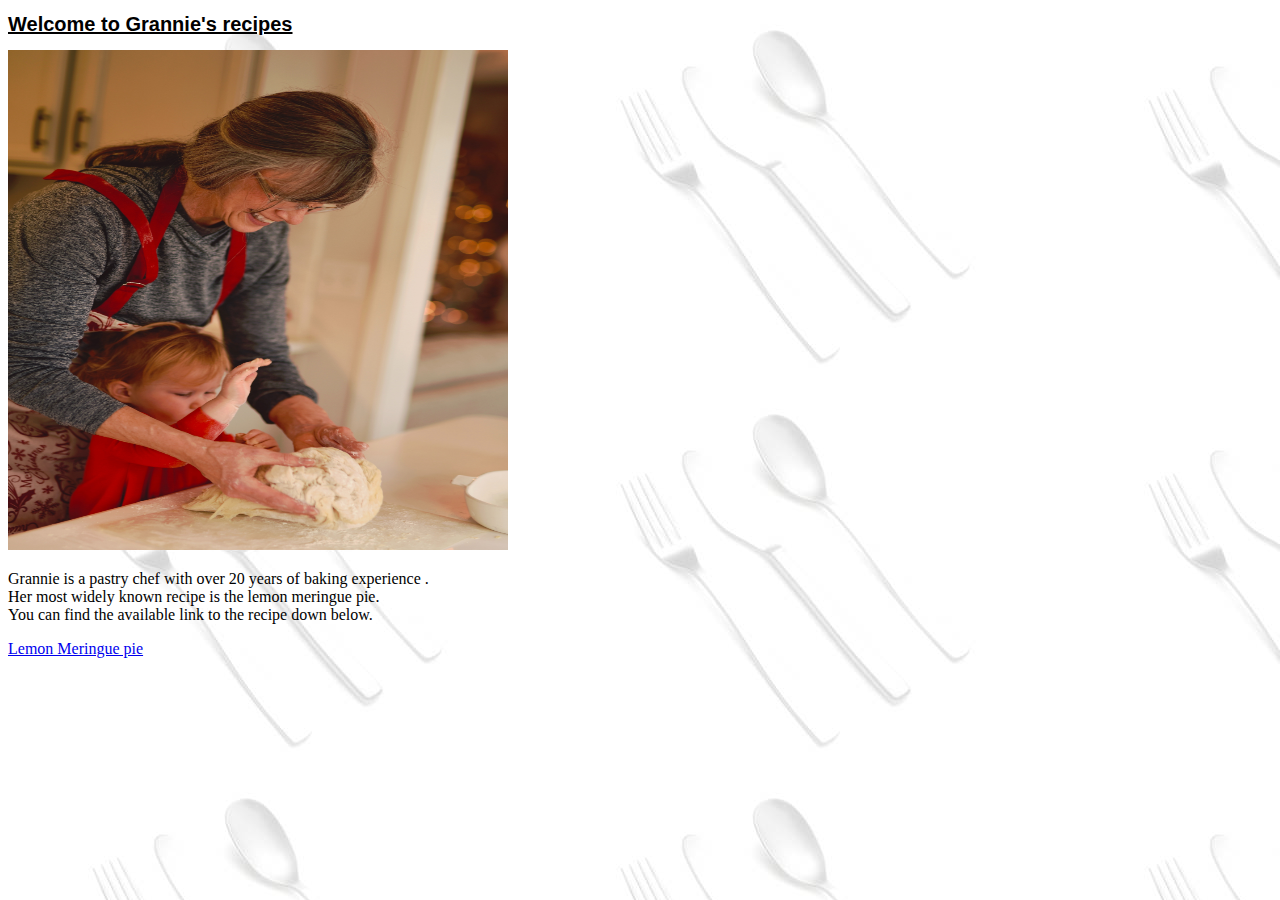
<file: index.html>
<!DOCTYPE html>
<html lang="en">
<head>
    <meta charset="UTF-8">
    <meta http-equiv="X-UA-Compatible" content="IE=edge">
    <meta name="viewport" content="width=device-width, initial-scale=1.0">
    <link rel="stylesheet" href="index.css">
    <title>Home</title>
</head>
<body>
    <h1><u>Welcome to Grannie's recipes</u></h1>
    <img src="./images/grandma.jpg" alt="grannie baking" width="500" height="500">

    <p>Grannie is a pastry chef with over 20 years of baking experience .<br>
       Her most widely known recipe is the lemon meringue pie.<br>
       You can find the available link to the recipe down below.</p>

       <a href="pie.html">Lemon Meringue pie</a>
    
</body>
</html>
</file>
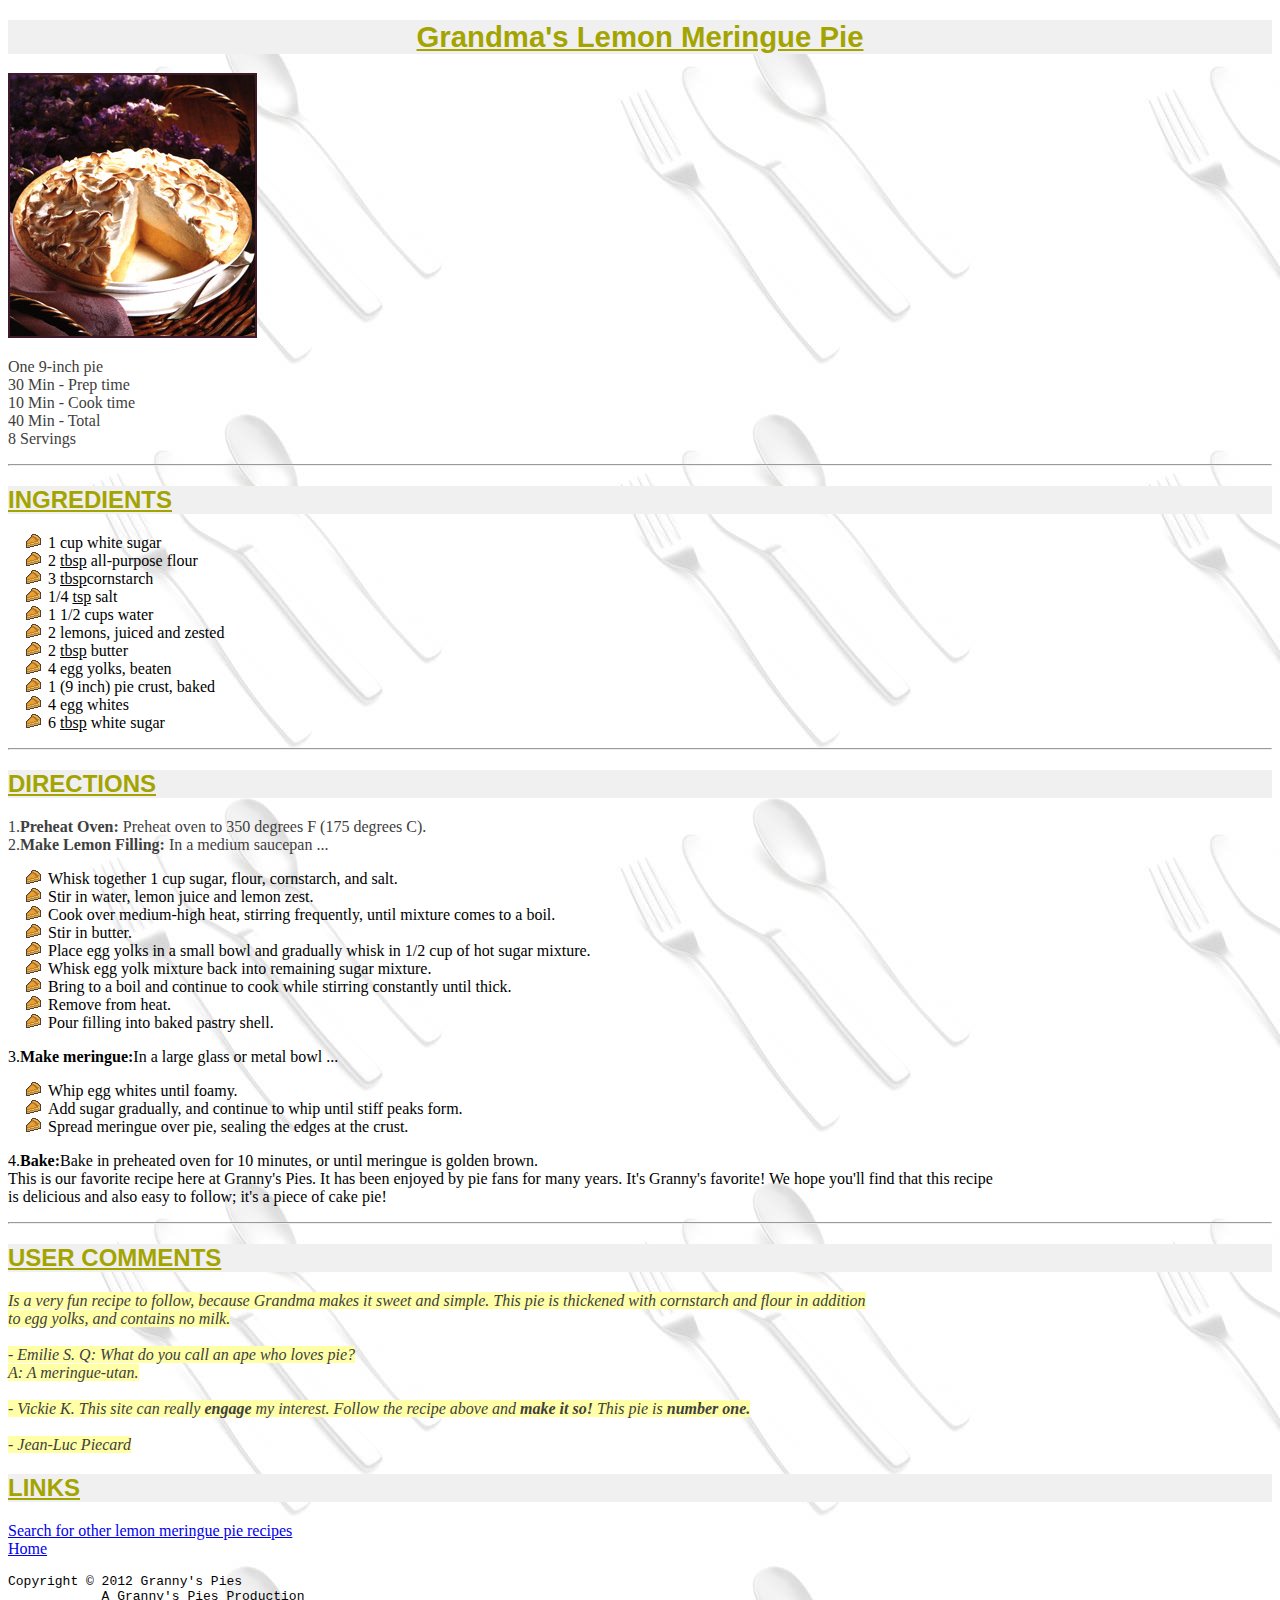
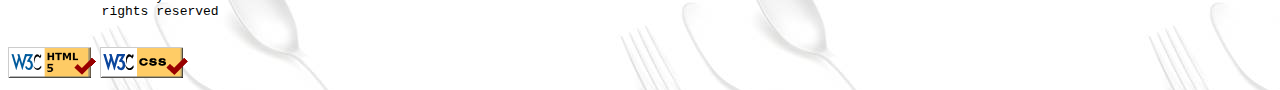
<file: pie.html>
<!DOCTYPE html>
<html lang="en">
<head>
    <meta charset="UTF-8">
    <meta http-equiv="X-UA-Compatible" content="IE=edge">
    <meta name="viewport" content="width=device-width, initial-scale=1.0">
    <link rel="stylesheet" href="recipe.css">
    <link rel="shortcut icon" href="./images/pie_icon.gif" type="image/x-icon">
    <title>Grandma's Lemon Meringue Pie</title>
</head>
<!-- completed featyres 1 ,2 and 3 -->
<body>
    <h1><u>Grandma's Lemon Meringue Pie</u></h1>
    <img src="./images/pie.jpg" alt="lemon meringue pie">

    <p>
        One 9-inch pie<br>
        30 Min - Prep time<br>
        10 Min - Cook time<br>
        40 Min - Total<br>
        8 Servings<br>
        </p>
    <hr>

    <h2><u>INGREDIENTS</u></h2>
    <p>
        <ul><li>1 cup white sugar</li>
            <li>2 <u>tbsp</u> all-purpose flour</li>
            <li>3 <u>tbsp</u>cornstarch</li>
            <li>1/4 <u>tsp</u> salt</li>
            <li>1 1/2 cups water</li>
            <li>2 lemons, juiced and zested</li>
            <li>2 <u>tbsp</u> butter</li>
            <li>4 egg yolks, beaten</li>
            <li>1 (9 inch) pie crust, baked</li>
            <li>4 egg whites</li>
            <li>6 <u>tbsp</u> white sugar</li>
            
        </ul>
    </p>
    <hr>

    <h2><u>DIRECTIONS</u></h2>
    <p>1.<b>Preheat Oven:</b> Preheat oven to 350 degrees F (175 degrees C).<br>
        2.<b>Make Lemon Filling:</b> In a medium saucepan ...<br>
            <ul>
                <li>Whisk together 1 cup sugar, flour, cornstarch, and salt.</li>
                <li>Stir in water, lemon juice and lemon zest.</li>
                <li>Cook over medium-high heat, stirring frequently, until mixture comes to a boil.</li>
                <li>Stir in butter.</li>
                <li>Place egg yolks in a small bowl and gradually whisk in 1/2 cup of hot sugar mixture.</li>
                <li>Whisk egg yolk mixture back into remaining sugar mixture.</li>
                <li>Bring to a boil and continue to cook while stirring constantly until thick.
                <li>Remove from heat.</li>
                <li>Pour filling into baked pastry shell.</li>
            </ul>
        3.<b>Make meringue:</b>In a large glass or metal bowl ...
            <ul>
                <li>Whip egg whites until foamy.</li>
                <li>Add sugar gradually, and continue to whip until stiff peaks form.</li>
                <li>Spread meringue over pie, sealing the edges at the crust.</li>
            </ul>
        4.<b>Bake:</b>Bake in preheated oven for 10 minutes, or until meringue is golden brown.<br>
        This is our favorite recipe here at Granny's Pies. It has been enjoyed by pie fans for many years. It's Granny's favorite! We hope you'll find that this recipe<br> 
        is delicious and also easy to follow; it's a piece of cake pie!
        </p>
        <hr>

        <h2><u>USER COMMENTS</u></h2>
        <p1><i>Is a very fun recipe to follow, because Grandma makes it sweet and simple. This pie is thickened with cornstarch and flour in addition<br>
            to egg yolks, and contains no milk.<br><br>
            - Emilie S.</i>

        </p1>
        <p1>
            <i>Q: What do you call an ape who loves pie?<br>
            A: A meringue-utan.<br><br>
        
            - Vickie K.</i>
        </p1>
        <p1>
            <i>This site can really <b>engage</b> my interest. Follow the recipe above and <b>make it so!</b> This pie is <b>number one.</b><br><br>

            - Jean-Luc Piecard</i>
        </p1>

        <h2><u>LINKS</u></h2>
        <p>
            <a href="http://www.google.com/search?q=lemon+meringue+pie+re">Search for other lemon meringue pie recipes</a><br>
            <a href="index.html">Home</a><br>
        </p>
        <footer>
            <pre>Copyright &copy; 2012 Granny's Pies
            A Granny's Pies Production
            rights reserved
            </pre>

           <img src="./images/w3c-html.png" alt="">
           <img src="./images/w3c-css.png" alt="">
        </footer>
    
</body>
</html>
</file>
<file: index.css>
body {
    background-color: white;
    background-image: url(./images/silverware.jpg);
    
}
h1 {
    font-family: Arial, Helvetica, sans-serif;
    font-size: 20px;
}
</file>
<file: recipe.css>
body {
    background-color: white;
    background-image: url(./images/silverware.jpg);
    

}
h1 {
    background-color: #F0F0F0;
    color: #A4A400;
    font-family: lucida sans unicode,Helvetica;
    text-align: center;
    font-size: 22pt;
    
}
h2 {
    background-color: #F0F0F0;
    color: #A4A400;
    font-family: lucida sans unicode,Helvetica;
    text-align: left;
    font-size: 18pt;
}
p {
    font-family: georgia;
    color: #404040 ;
}
p1 {
    background-color: #FFFFA8;
    color: #404040 ;
    font-family: georgia;
}

li {
    list-style-image: url(./images/pie_icon.gif);
}

pre {
    text-align: left;
    
}
.btn1 {
    
}
</file>
